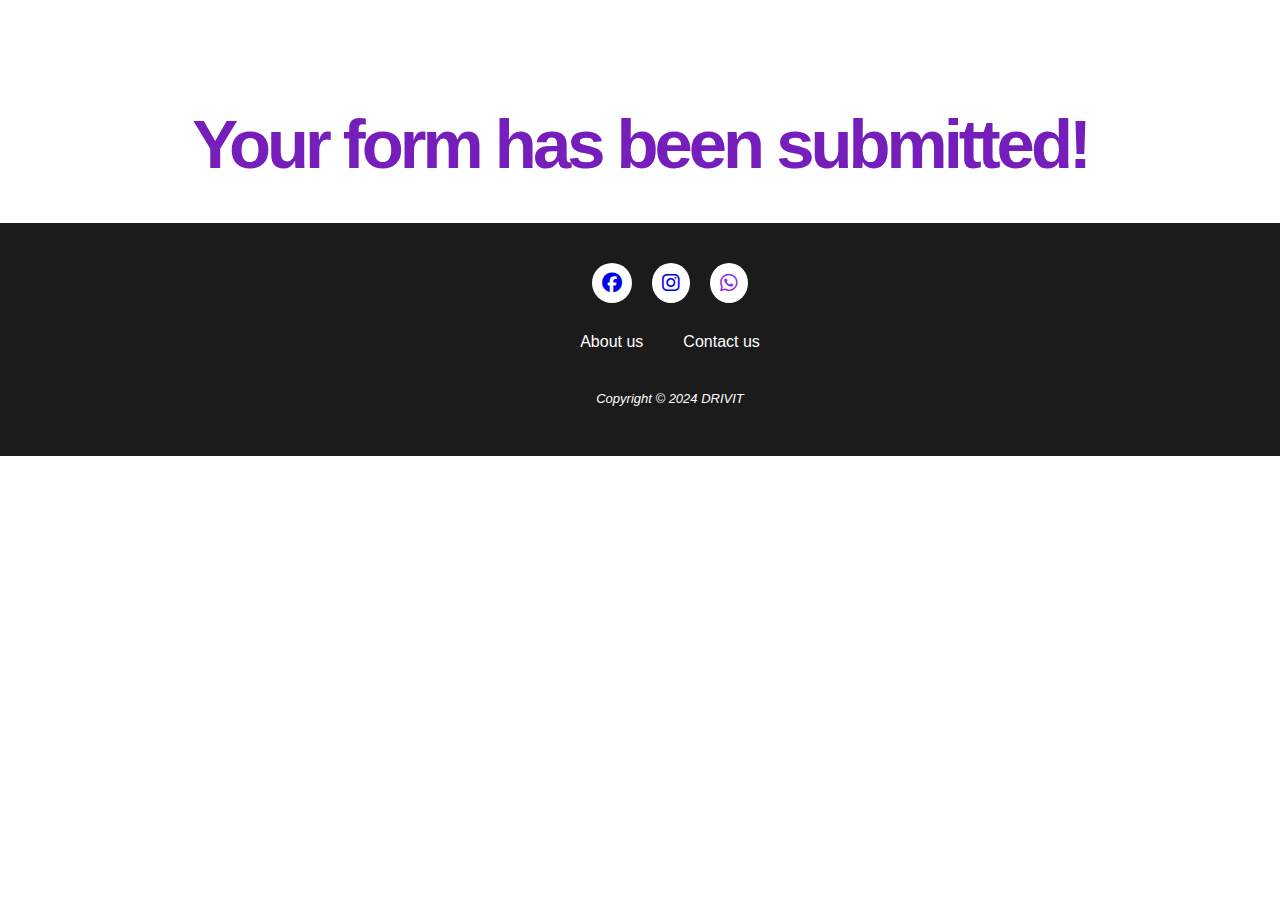
<file: submitted.html>
<!DOCTYPE html>
<html>
    <head>
        <meta charset="utf-8">
        <title>Submitted</title>
        <link rel="stylesheet" href="style.css">
        <link rel="stylesheet" href="styleanimation.css">
        <link rel="apple-touch-icon" sizes="180x180" href="image/apple-touch-icon.png">
        <link rel="icon" type="image/png" sizes="32x32" href="image/favicon-32x32.png">
        <link rel="icon" type="image/png" sizes="16x16" href="image/favicon-16x16.png">
        <link rel="manifest" href="/site.webmanifest">
        <link rel="stylesheet" href="https://cdnjs.cloudflare.com/ajax/libs/font-awesome/6.5.1/css/all.min.css">
    </head>

    <body>
        <div id="wrapper">
            

            <nav>
            </nav>


            <!-- MAIN CONTENTS -->

            <main>
                <br><br><br><br><br><br><br><br>
                <div class="cssanimation sequence fadeInBottom">
                    <h1>Your form has been submitted! </h1>
                </div>
                
                
               
            </main>


            <!-- FOOTER -->

            <footer>
                <div class="footercontainer">
                    <div class="icon">
                        <a href="https://www.facebook.com/profile.php?id=61557592662859" class="fa-brands fa-facebook"></a>
                        <a href="https://www.instagram.com/drivit_official/" class="fa-brands fa-instagram"></a>
                        <a href="" class="fa-brands fa-whatsapp"></a>
                    </div>
                    <div class="aboutus">
                        <ul>
                            <li><a href="aboutus.html">About us</a></li>
                            <li><a href="contact.html">Contact us</a></li>
                        </ul>
                    </div>
                    <div class="copyright">
                        <p>Copyright &copy; 2024 DRIVIT</p>
                    </div>
                </div>
            </footer>
        </div>  
    </body>
</html>
</file>
<file: style.css>
/* UNIVERSAL SELECTOR */

* {
    margin: 0;
    padding: 0;
    overflow-x: hidden;
    /*cursor: url('image/cursor/cursor.png'),pointer;*/
}






/* CONTENT */

header {
    height: 100px;
    overflow: hidden;
    margin: 0;
}

nav{
    margin:0;
    width:100%;
    z-index: 1000;
    
}

nav img {
    padding: 30px;
    width: 140px;
    height: auto;
    float: left;
}

nav a:link, a:visited {
    color: blueviolet;
    text-decoration: none;
}

nav a:hover, a:active {
    color: rgb(255, 255, 255);
    background-color: rgb(113, 42, 179);
    text-decoration: none;
    transition: .2s;
}

body {
    font-family: 'Ubuntu', sans-serif;   
    background-size: 100%;
}

footer {
    background-color: rgb(27, 27, 27);
}





/* CLASS AND ID */


#wrapper {
    width: 100%;
    margin-left: auto;
    margin-right: auto;
}

#navbutton{
    background-color: rgba(255, 255, 255, 0.975);
}

#navbutton a {
    text-align: center;
    display: inline-block;
    padding: 30px 40px;
    font-size: 100%;
}

.footercontainer {
    padding: 30px;
    width: 100%;
}

.icon {
    display: flex;
    justify-content: center;
    padding-bottom: 20px;
}

.icon a {
    text-decoration: none;
    background-color: white;
    padding: 10px;
    margin: 10px;
    border-radius: 50%;
    font-size: 20px;
}

.aboutus ul{
    display: flex;
    justify-content: center;
    overflow: visible;
}

.aboutus ul li a{
    text-decoration: none;
    color: white;
    margin: 20px;
    padding-bottom: 20px;
    overflow: hidden;
    padding: 0;
}

.copyright {
    color: white;
    text-align: center;
    padding-top: 20px;
    font-style: italic;
    font-size: small;
}



/* CLASS AND ID IMPORTED FROM JOSHUA'S EXPERIMENTAL SLIDE WRAPPER*/

.slide{
    width: 100%;
    height: 950px;
    background-size: 100% 100%;
}
.slide h2{
    font-size: 200%;
    color: #000000;
    margin: 0;
}

.slide a{
    border: 1px solid #8a2be2;
    padding: 30px 100px;
    text-decoration: none;
    transition: .2s;
}
.slide a:hover, a:active{
    border: 1px solid white;
    color: white;
    background-color: blueviolet;
    transition: .2s;
}
.slide u{
    text-decoration-color: blueviolet;
}




#homeslide1{
    background-image: url('/image/index/homeslide1.png'); 
}
#homeslide1wrapper{
    /* border: solid black 1px; */
    position: relative;
    top: 200px;
    left: 450px;
    width: 600px;
    overflow: visible;
    text-align: center;
    
}

#homeslide2{
    background-image: url('/image/index/homeslide2.jpeg'); 
}
#homeslide2wrapper{
    /* border: solid black 1px; */
    position: relative;
    top: 200px;
    left: 50px;
    right: 800px;
    width: 600px;
    overflow: visible;
}

#homeslide3{
    background-image: url('/image/index/homeslide3.jpeg'); 
}
#homeslide3wrapper{
    /* border: solid black 1px; */
    position: relative;
    top: 200px;
    left: 750px;
    width: 500px;
    overflow: visible;
}

#homeslide4{
    background: #EEEEEE; 
}
#homeslide4wrapper{
    /* border: solid black 1px; */
    position: relative;
    top: 100px;
    left: 100px;
    width: 100%;
    overflow: visible;
}
.homeslide4innerwrapper{
    margin: 13px;
    width: 400px;
    height: 500px;
    display: inline-block;
    box-shadow: 5px 5px 20px rgb(203, 171, 232);
}
.homeslide4innerwrapper img{
    width: 400px;
    height: 215px;
    display: block;
    margin-left: auto;
    margin-right: auto;
}
.homeslide4innerwrapper h3{
    margin: 20px;
    text-align: center;
}
.homeslide4innerwrapper p{
    margin: 20px;
    padding: 0;
}
.homeslide4innerwrapper a{
    margin: 20px;
    display: block;
    position: relative;
    bottom: 0px;
    text-align: center;
}




#browsecarslide{
    position: relative;
    margin-left: auto;
    margin-right: auto;
}

.browsecarwrapper{
    margin: 30px;
    width: 400px;
    height: 440px;
    display: inline-block;
    box-shadow: 5px 5px 20px rgb(203, 171, 232);
    overflow: visible;
    vertical-align: top;
}
.browsecarwrapper img{
    width: 400px;
    height: 250px;
}
.browsecartextwrapper{
    padding: 20px; 
}
.browsecarwrapper h2{
    color: blueviolet;
}
.browsecarwrapper h3{
    color: rgb(160, 159, 188);
    text-align: center;
}
.browsecarwrapper p{
    color: rgb(0, 0, 0);
    padding: 0;
}
.browsecarwrapper h5{
    padding: 10px;
    color: rgb(255, 255, 255);
    text-align: center;
    background-color: #8a2be2;
}
.browsecarwrapper a:visited, a:link{
    text-decoration: none;
}




#sellslide1{
    background: url('/image/sell/sellslide1.png' );
    background-repeat: no-repeat;
    background-size: 120% 100%;
    height: 1200px;
}
#sellslide1wrapper{
    margin-left: 35em;
    margin-right: 4em;
    margin-top: 5em;
    width: 50%;
    background-color: rgb(255, 255, 255);
    box-shadow: 5px 5px 20px rgb(203, 171, 232);
}
#sellslide1wrappertitle{
    margin:0;
    padding:15px;
    text-align: center;
    background-color: #8a2be2;
    color:white;
}
#sellslide2{
    background-image: url('/image/sell/sellslide2.png');
}



.serviceslide1innerwrapper{
    margin: 20px;
    width: 400px;
    height: 500px;
    display: inline-block;
    box-shadow: 5px 5px 20px rgb(52, 52, 52);
    overflow: visible;
    vertical-align: top;
}
.serviceslide1innerwrapper h2{
    padding: 30px;
    text-align: center;
}
.serviceslide1innerwrapper h3{
    text-align: center;
    color: #284c9a;
}
.serviceslide1innerwrapper p{
    text-align: center;
    color:#929292;
}
.serviceslide1innerwrapper li{
    list-style-type: square;
    padding-left: 50px;
    margin: 1px;
}
#serviceslide2{
    background: url('/image/service/serviceslide2.png' );
    background-repeat: no-repeat;
    background-size: 120% 100%;
    height: 1200px;
}
#serviceslide2wrapper{
    margin-left: 35em;
    margin-right: 4em;
    margin-top: 5em;
    width: 50%;
    background-color: rgb(255, 255, 255);
    box-shadow: 5px 5px 20px rgb(203, 171, 232);
    overflow-y: hidden;
}
#serviceslide2wrappertitle{
    margin:0;
    padding:15px;
    text-align: center;
    background-color: #8a2be2;
    color:white;
}




#contactslide1wrapper{
    margin-left: auto;
    margin-right: auto;
    margin-top: 50px;
    padding: 50px;
    width: 75%;
    background-color: rgb(239, 239, 239);
    box-shadow: 5px 5px 20px rgb(203, 171, 232);
}




#locationslide1{
    background-image: url('/image/location/locationslide1.png');
}
#locationslide2{
    background-image: url('/image/location/locationslide2.png')
}
#locationslide2 p{
    text-align: center;
    padding: 50px;
    background-color: rgba(255, 255, 255, 0.767);
}
.locationslide3innerwrapper{
    width: 90%;
    margin-left: auto;
    margin-right: auto;
    background-color: rgb(255, 255, 255);
    box-shadow: 5px 5px 20px rgb(203, 171, 232);
}
.locationslide3innerwrapper img{
    margin: 0;
    width: 300px;
    height: 200px;
    float: left; 
}
.locationslide3innerwrapper h3,p{
    padding: 20px;
}
.locationslide3innerwrapper h3{
    color:#8a2be2;
}


#careerslide1{
    background-image: url('/image/career/careerslide1.png');
}
#careerslide2{
    margin-left: auto;
    margin-right: auto;
    margin-top: 50px;
    padding: 50px;
    width: 75%;
    background-color: rgb(239, 239, 239);
    box-shadow: 5px 5px 20px rgb(203, 171, 232);
}



#faqwrapper{
    width: 70%;
    margin-left: auto;
    margin-right: auto;
    box-shadow: 5px 5px 20px rgb(203, 171, 232);
    padding: 30px;
}
#faqwrapper h4,p{
    padding: 5px;
}
#faqwrapper h4{
    padding-top: 50px;
}
#faqwrapper p{
    padding: 5px;
    color:#929292;
}





#aboutusslide1{
    overflow: hidden;
}
#aboutusslide1wrapper{
    /* border: solid black 1px; */
    position: absolute;
    top: 700px;
    left: 100px;
    right: 800px;
    width: 600px;
    overflow: visible;
    color: rgb(255, 255, 255);
    text-shadow: 5px 5px 10px rgb(60, 0, 255);
    line-height: 40px;
}
#aboutusslide1wrapper h2{
    color: white;
}
#aboutusslide2{
    text-align: center;
}
#aboutusslide2 img{
    display: block;
    margin-left: auto;
    margin-right: auto;
}
.aboutusslide3innerwrapper{
    width: 90%;
    margin-left: auto;
    margin-right: auto;
    background-color: rgb(255, 255, 255);
    box-shadow: 5px 5px 20px rgb(203, 171, 232);
}
.aboutusslide3innerwrapper img{
    margin: 0;
    width: 200px;
    height: 200px;
    float: left;
    border-radius: 5px; 
}
.aboutusslide3innerwrapper h3,p{
    padding: 20px;
}
.aboutusslide3innerwrapper h3{
    color:#8a2be2;
}



/*FORM DECORATION*/

input[type=text], select, input[type=tel], input[type=email] {
    
    padding: 12px 10px;
    margin: 8px 0;
    display: inline-block;
    border: 1px solid #ccc;
    border-radius: 4px;
    box-sizing: border-box;
  }
  

input[type=submit] {
    width: 100%;
    background-color: blueviolet;
    color: white;
    padding: 14px 20px;
    margin: 8px 0;
    border: none;
    border-radius: 4px;
    cursor: pointer;
  }
input[type=submit]:hover {
    background-color: rgb(98, 32, 161);
  }
</file>
<file: styleanimation.css>
/* FADE IN ANIMATION SEQUENCE */

body {
    font-family: 'Ubuntu', sans-serif;
}

.cssanimation {
    width: 100%;
    top: 0%;
    left: 0%;
    transform:  translateY(-50%);
}

h1 {
    font-size: 4.3em;
    letter-spacing: -4px;
    font-weight: 700;
    color: #751ebc;
    text-align: center;
}

.cssanimation, .cssanimation span {
    animation-duration: 1s;
    animation-fill-mode: both;
}

.cssanimation span { display: inline-block }

.fadeInBottom { animation-name: fadeInBottom }
@keyframes fadeInBottom {
    from {
        opacity: 0;
        transform: translateY(100%);
    }
    to { opacity: 1 }
}


/* SLIDER ANIMATION SEQUENCE */

#slider {
    margin: 0 auto;
    width: 800px;
    max-width: 100%;
    text-align: center;
 }
 #slider input[type=radio] {
    display: none;
 }
 #slider label {
    cursor:pointer;
    text-decoration: none;
 }
 #slides {
    padding: 10px;
    border: 3px solid #ccc;
    background: #fff;
    position: relative;
    z-index: 1;
 }
 #overflow {
    width: 100%;
    overflow: hidden;
 }
 #slide1:checked ~ #slides .inner {
    margin-left: 0;
 }
 #slide2:checked ~ #slides .inner {
    margin-left: -100%;
 }
 #slide3:checked ~ #slides .inner {
    margin-left: -200%;
 }
 #slide4:checked ~ #slides .inner {
    margin-left: -300%;
 }
 #slides .inner {
    transition: margin-left 800ms cubic-bezier(0.770, 0.000, 0.175, 1.000);
    width: 400%;
    line-height: 0;
    height: 300px;
 }
 #slides .slide {
    width: 25%;
    float:left;
    display: flex;
    justify-content: center;
    align-items: center;
    height: 100%;
    color: #fff;
 }
 #slides .slide_1 {
    background: #00171F;
 }
 #slides .slide_2 {
    background: #003459;
 }
 #slides .slide_3 {
    background: #007EA7;
 }
 #slides .slide_4 {
    background: #00A8E8;
 }
 #controls {
    margin: -180px 0 0 0;
    width: 100%;
    height: 50px;
    z-index: 3;
    position: relative;
 }
 #controls label {
    transition: opacity 0.2s ease-out;
    display: none;
    width: 50px;
    height: 50px;
    opacity: .4;
 }
 #controls label:hover {
    opacity: 1;
 }
 #slide1:checked ~ #controls label:nth-child(2),
 #slide2:checked ~ #controls label:nth-child(3),
 #slide3:checked ~ #controls label:nth-child(4),
 #slide4:checked ~ #controls label:nth-child(1) {
    background: url(https://image.flaticon.com/icons/svg/130/130884.svg) no-repeat;
    float:right;
    margin: 0 -50px 0 0;
    display: block;
 }
 #slide1:checked ~ #controls label:nth-last-child(2),
 #slide2:checked ~ #controls label:nth-last-child(3),
 #slide3:checked ~ #controls label:nth-last-child(4),
 #slide4:checked ~ #controls label:nth-last-child(1) {
    background: url(https://image.flaticon.com/icons/svg/130/130882.svg) no-repeat;
    float:left;
    margin: 0 0 0 -50px;
    display: block;
 }
 #bullets {
    margin: 150px 0 0;
    text-align: center;
 }
 #bullets label {
    display: inline-block;
    width: 10px;
    height: 10px;
    border-radius:100%;
    background: #ccc;
    margin: 0 10px;
 }
 #slide1:checked ~ #bullets label:nth-child(1),
 #slide2:checked ~ #bullets label:nth-child(2),
 #slide3:checked ~ #bullets label:nth-child(3),
 #slide4:checked ~ #bullets label:nth-child(4) {
    background: blueviolet;
 }
 @media screen and (max-width: 900px) {
    #slide1:checked ~ #controls label:nth-child(2),
    #slide2:checked ~ #controls label:nth-child(3),
    #slide3:checked ~ #controls label:nth-child(4),
    #slide4:checked ~ #controls label:nth-child(1),
    #slide1:checked ~ #controls label:nth-last-child(2),
    #slide2:checked ~ #controls label:nth-last-child(3),
    #slide3:checked ~ #controls label:nth-last-child(4),
    #slide4:checked ~ #controls label:nth-last-child(1) {
       margin: 0;
    }
    #slides {
       max-width: calc(100% - 140px);
       margin: 0 auto;
    }
 }
</file>
